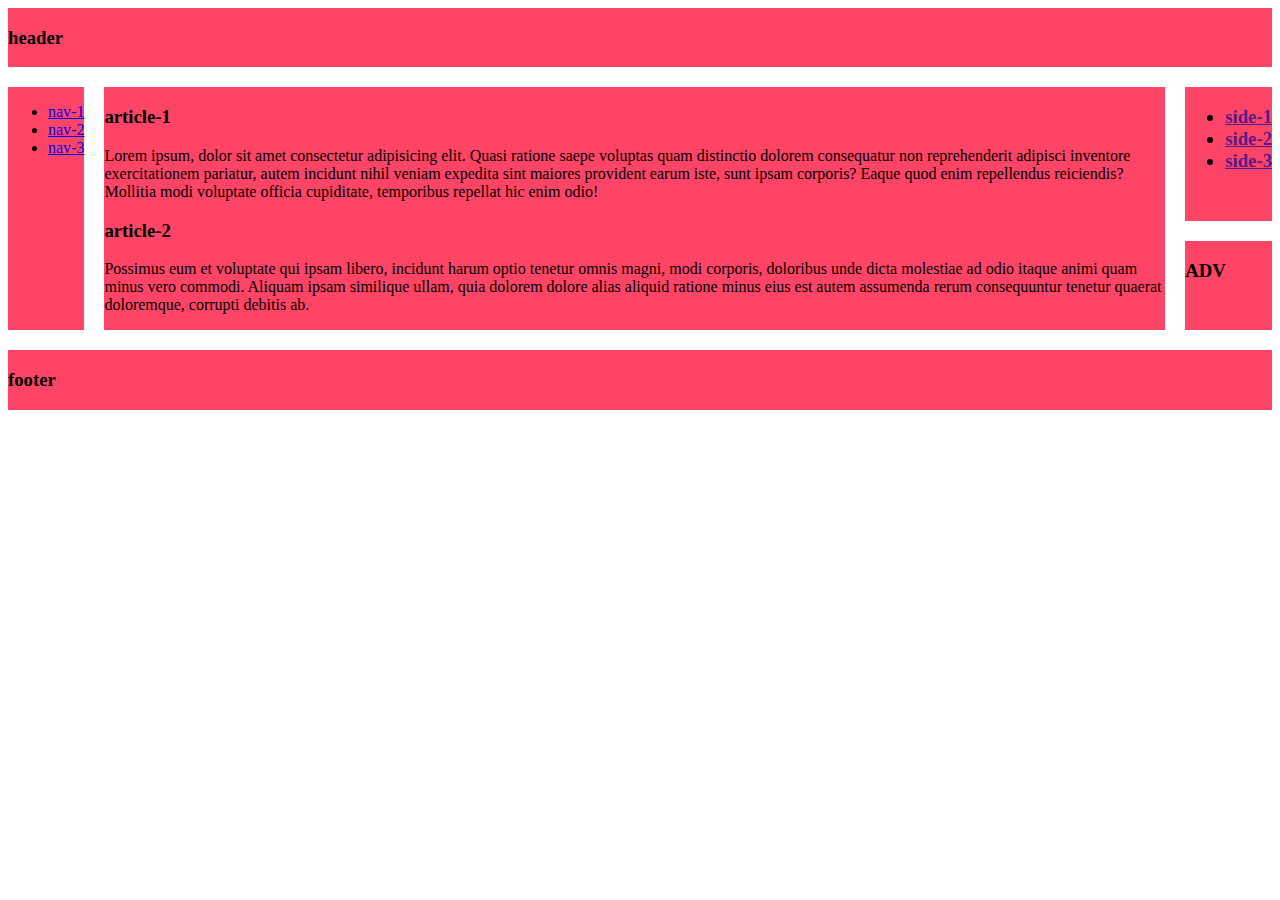
<file: practice/grid.html>
<!DOCTYPE html>
<html lang="en">
<head>
    <meta charset="UTF-8">
    <meta http-equiv="X-UA-Compatible" content="IE=edge">
    <meta name="viewport" content="width=device-width, initial-scale=1.0">
    <title>Document</title>
    <link rel="stylesheet" href="grid.css">
</head>
<body class="grid-container">
    <header class="header"> <h3>header</h3></header>
   <nav class="nav">
    <ul>
        <li><a href="#">nav-1</a></li>
        <li><a href="#">nav-2</a></li>
        <li><a href="#">nav-3</a></li>
    </ul>
   </nav>
   <main class="main">
    <article>
        <h3>article-1</h3>
        <p>Lorem ipsum, dolor sit amet consectetur adipisicing elit. Quasi ratione saepe voluptas quam distinctio dolorem consequatur non reprehenderit adipisci inventore exercitationem pariatur, autem incidunt nihil veniam expedita sint maiores provident earum iste, sunt ipsam corporis? Eaque quod enim repellendus reiciendis? Mollitia modi voluptate officia cupiditate, temporibus repellat hic enim odio!</p>
    </article>
    <article>
        <h3>article-2</h3>
        <p>Possimus eum et voluptate qui ipsam libero, incidunt harum optio tenetur omnis magni, modi corporis, doloribus unde dicta molestiae ad odio itaque animi quam minus vero commodi. Aliquam ipsam similique ullam, quia dolorem dolore alias aliquid ratione minus eius est autem assumenda rerum consequuntur tenetur quaerat doloremque, corrupti debitis ab.</p>
    </article>
   </main>
   <aside class="aside">
    <h3>
        <ul>
            <li><a href="">side-1</a></li>
            <li><a href="">side-2</a></li>
            <li><a href="">side-3</a></li>
        </ul>
    </h3>
   </aside>
   <div class="adv">
    <h3>ADV</h3>
   </div>
   <footer class="footer">
    <h3>footer</h3>
   </footer>
    
</body>
</html>
</file>
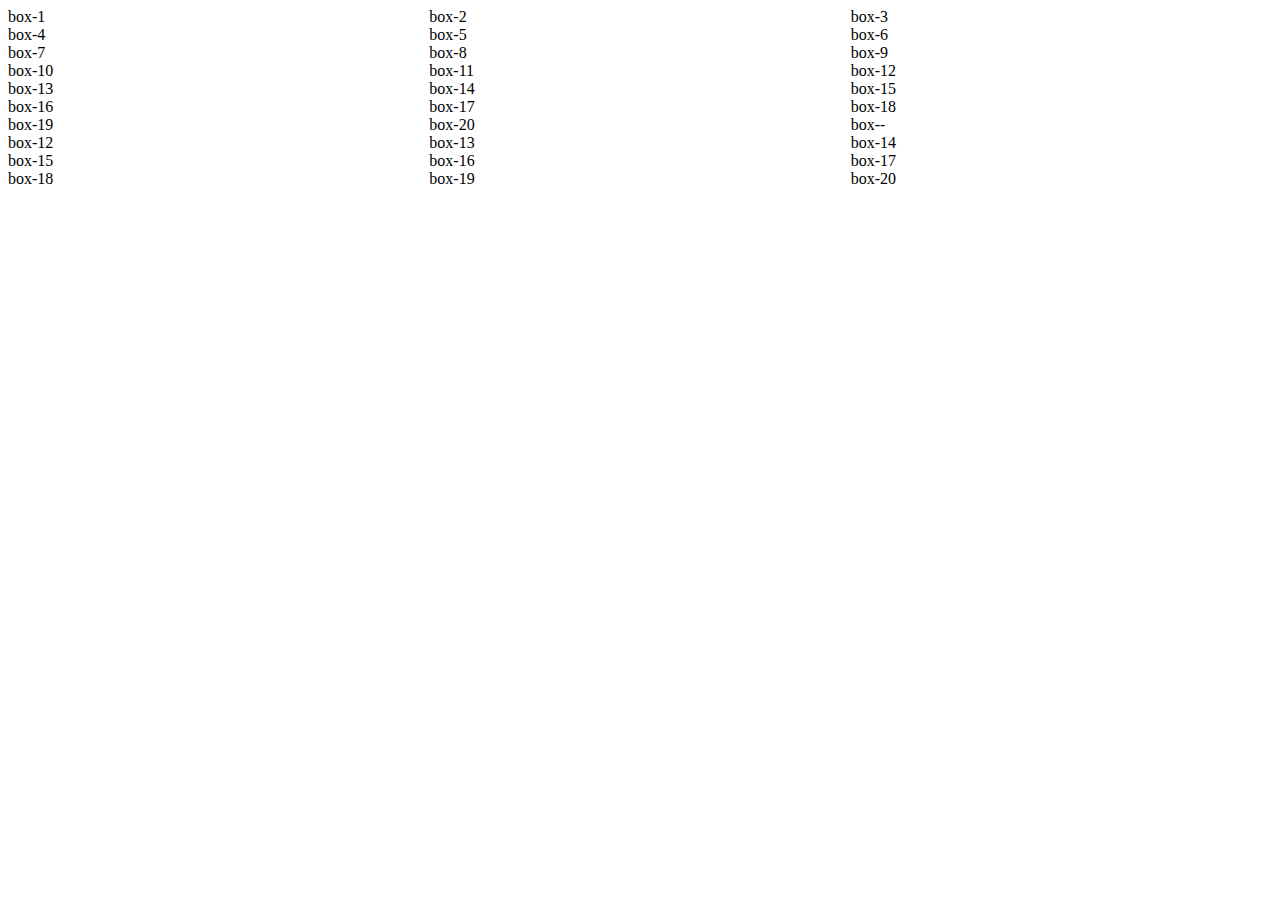
<file: practice/iteam.html>
<!DOCTYPE html>
<html lang="en">
<head>
    <meta charset="UTF-8">
    <meta http-equiv="X-UA-Compatible" content="IE=edge">
    <meta name="viewport" content="width=device-width, initial-scale=1.0">
    <title>Document</title>
    <style>
        .container{
            display: grid;
            grid-template-columns: repeat(3, 1fr);
        }
        .iteam{
            border: 2px so lid navajowhite;
        }
    </style>
</head>
<body>
    <div class="container">
        <div class="iteam">box-1</div>
        <div class="iteam">box-2</div>
        <div class="iteam">box-3</div>
        <div class="iteam">box-4</div>
        <div class="iteam">box-5</div>
        <div class="iteam">box-6</div>
        <div class="iteam">box-7</div>
        <div class="iteam">box-8</div>
        <div class="iteam">box-9</div>
        <div class="iteam">box-10</div>
        <div class="iteam">box-11</div >
        <div class="iteam">box-12</div>
        <div class="iteam">box-13</div>
        <div class="iteam">box-14</div>
        <div class="iteam">box-15</div>
        <div class="iteam">box-16</div>
        <div class="iteam">box-17</div>
        <div class="iteam">box-18</div>
        <div class="iteam">box-19</div>
        <div class="iteam">box-20</div>

        <div class="iteam">box--</div >
        <div class="iteam">box-12</div>
        <div class="iteam">box-13</div>
        <div class="iteam">box-14</div>
        <div class="iteam">box-15</div>
        <div class="iteam">box-16</div>
        <div class="iteam">box-17</div>
        <div class="iteam">box-18</div>
        <div class="iteam">box-19</div>
        <div class="iteam">box-20</div>
    </div>
    
</body>
</html>
</file>
<file: practice/grid.css>
.header{
   grid-area: header;
}
  
.nav{
   grid-area: nav;
}
  
.main{
   grid-area: main;
}
  
.adv{
   grid-area: adv;
}
  
.footer{
   grid-area: footer;
}
.aside{
    grid-area: aside;
}
.header , .adv , .aside , .nav , .footer , .main{
    background-color: #f46;
}
.grid-container{
    display: grid;
    gap: 20px;
    grid-template-columns: 1fr , 4fr , 1fr;
    grid-template-areas: 
    "header header header header"
    "nav main main aside"
    "nav main main adv"
    "footer footer footer footer"
    ;
}
@media screen and (max-width: 576px) {
    .grid-container{
        grid-template-columns: 1fr;
        grid-template-areas: 
        "header"
        "nav "
        "main"
        "aside"
        "footer"
        "adv"
        ;
    }
}
@media screen and (min-width:577px) and (max-width:992px) {
   
    .grid-container{
        grid-template-columns: 1fr , 2fr;
        grid-template-areas:  
        "header header "
        "nav "
        "main"
        "aside"
        "footer"
        ;
    }
}
</file>
